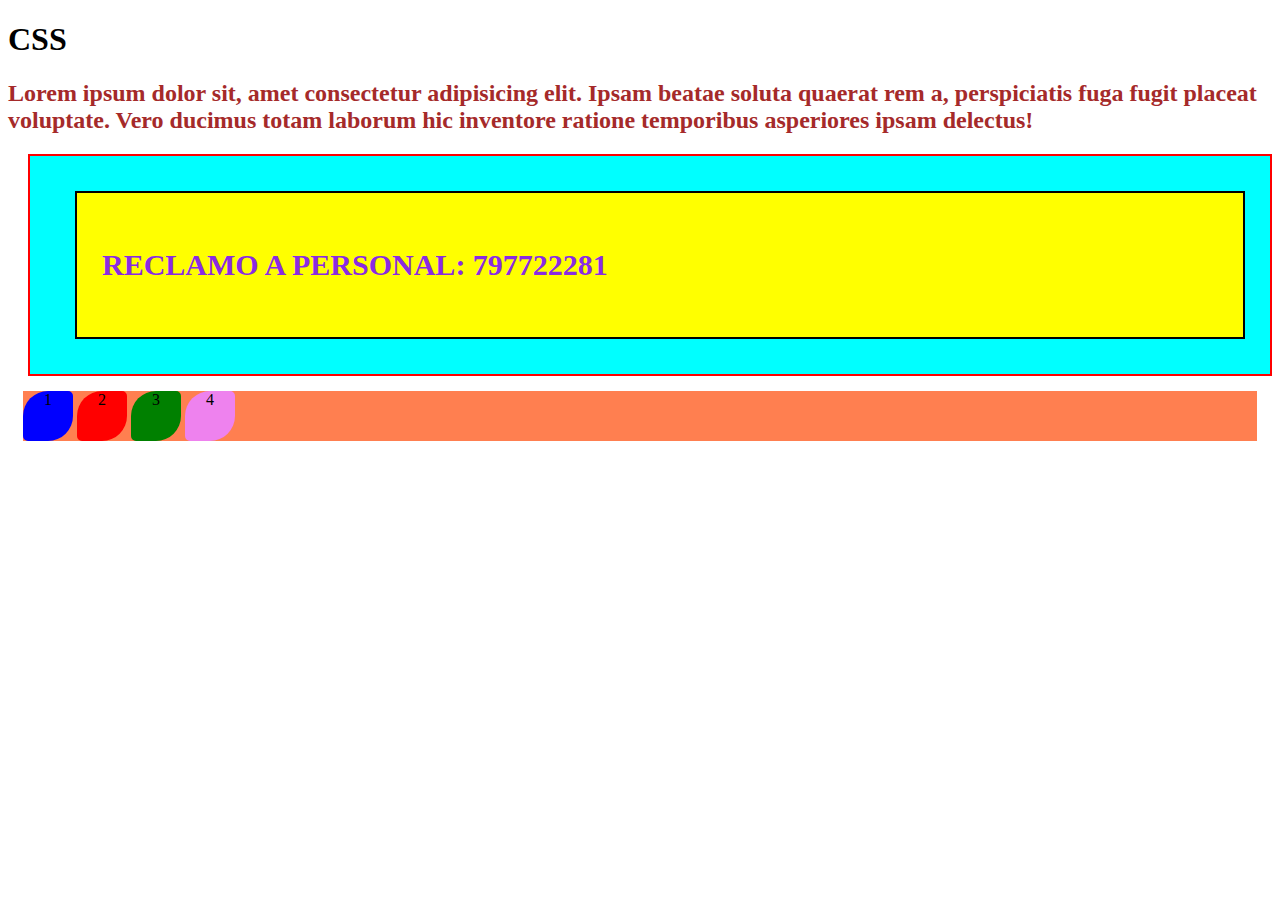
<file: pages/css.html>
<!DOCTYPE html>
<html lang="en">
<head>
    <meta charset="UTF-8">
    <meta http-equiv="X-UA-Compatible" content="IE=edge">
    <meta name="viewport" content="width=device-width, initial-scale=1.0">
    <title>CSS - Especificidad</title>
    <link rel="stylesheet" href="../css/css.style.css">
</head>
<body>
    <header>
        <h1>CSS</h1>
    </header>
    <section>
            <h2 id="mih2" class="mih2clase" style="color:blue;">Lorem ipsum dolor sit, amet consectetur adipisicing elit. Ipsam beatae soluta quaerat rem a, perspiciatis fuga fugit placeat voluptate. Vero ducimus totam laborum hic inventore ratione temporibus asperiores ipsam delectus!</h2>
    </section>
    <!--MODELO DE CAJA-->
    <div class="cajaexterna">
        <div class="cajainterna">
            <p>RECLAMO A PERSONAL: 797722281</p>
        </div>
    </div>

    <div class="contenedor">
        <div class="caja" style="background-color: blue;">1</div>
        <div class="caja" style="background-color: red;">2</div>
        <div class="caja" style="background-color: green;">3</div>
        <div class="caja" style="background-color: violet;">4</div>
    </div>
</body>
</html>
</file>
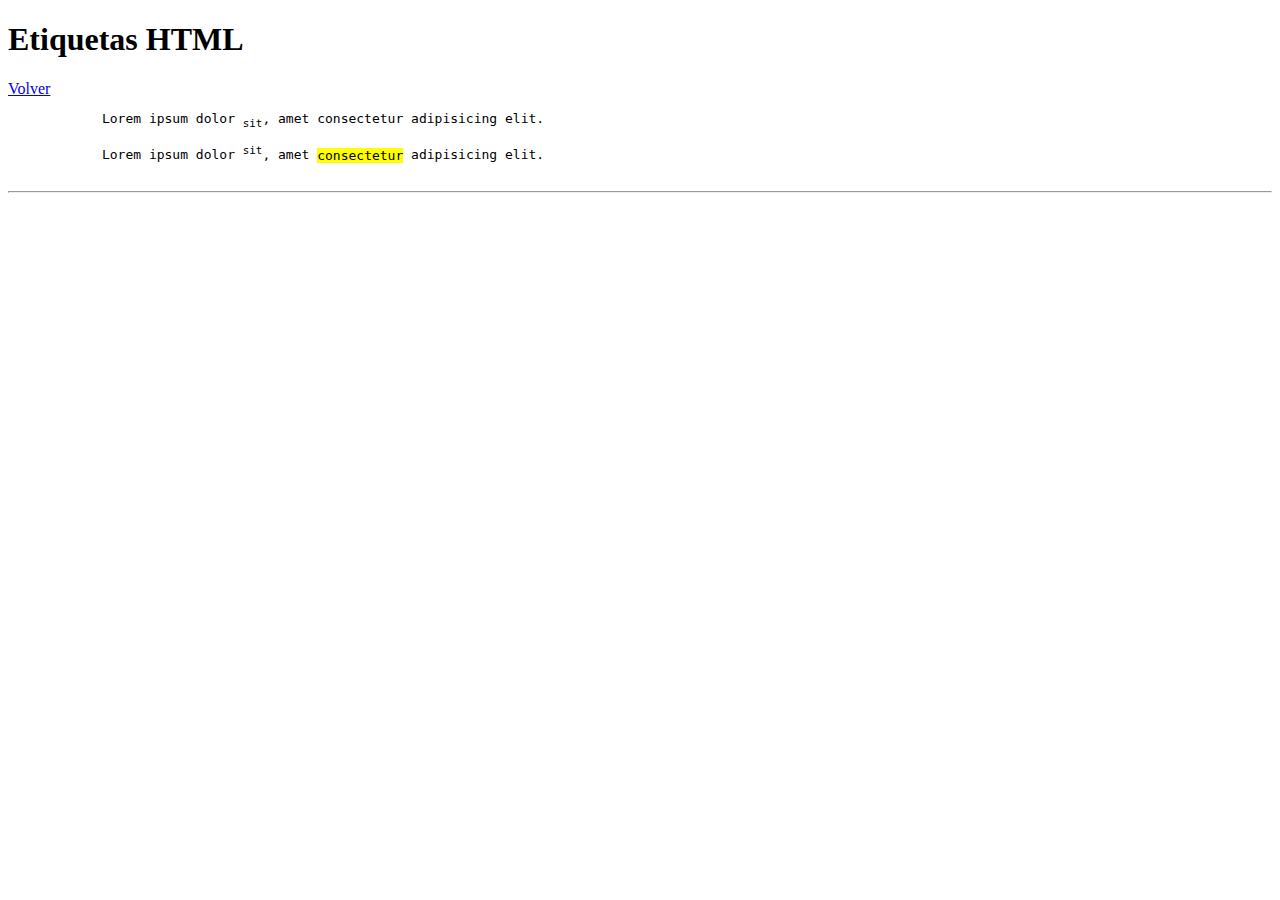
<file: pages/etiquetas.html>
<!DOCTYPE html>
<html lang="en">
<head>
    <meta charset="UTF-8">
    <meta http-equiv="X-UA-Compatible" content="IE=edge">
    <meta name="viewport" content="width=device-width, initial-scale=1.0">
    <title>Etiquetas HTML</title>
</head>
<body>
    <header>
        <h1>Etiquetas HTML</h1>
        <nav>
            <a href="../index.html">Volver</a>
        </nav>
    </header>
    <main>
        <pre>
            Lorem ipsum dolor <sub>sit</sub>, amet consectetur adipisicing elit. <br>
            Lorem ipsum dolor <sup>sit</sup>, amet <mark>consectetur</mark> adipisicing elit.
        </pre>
        <hr>
    </main>
</body>
</html>
</file>
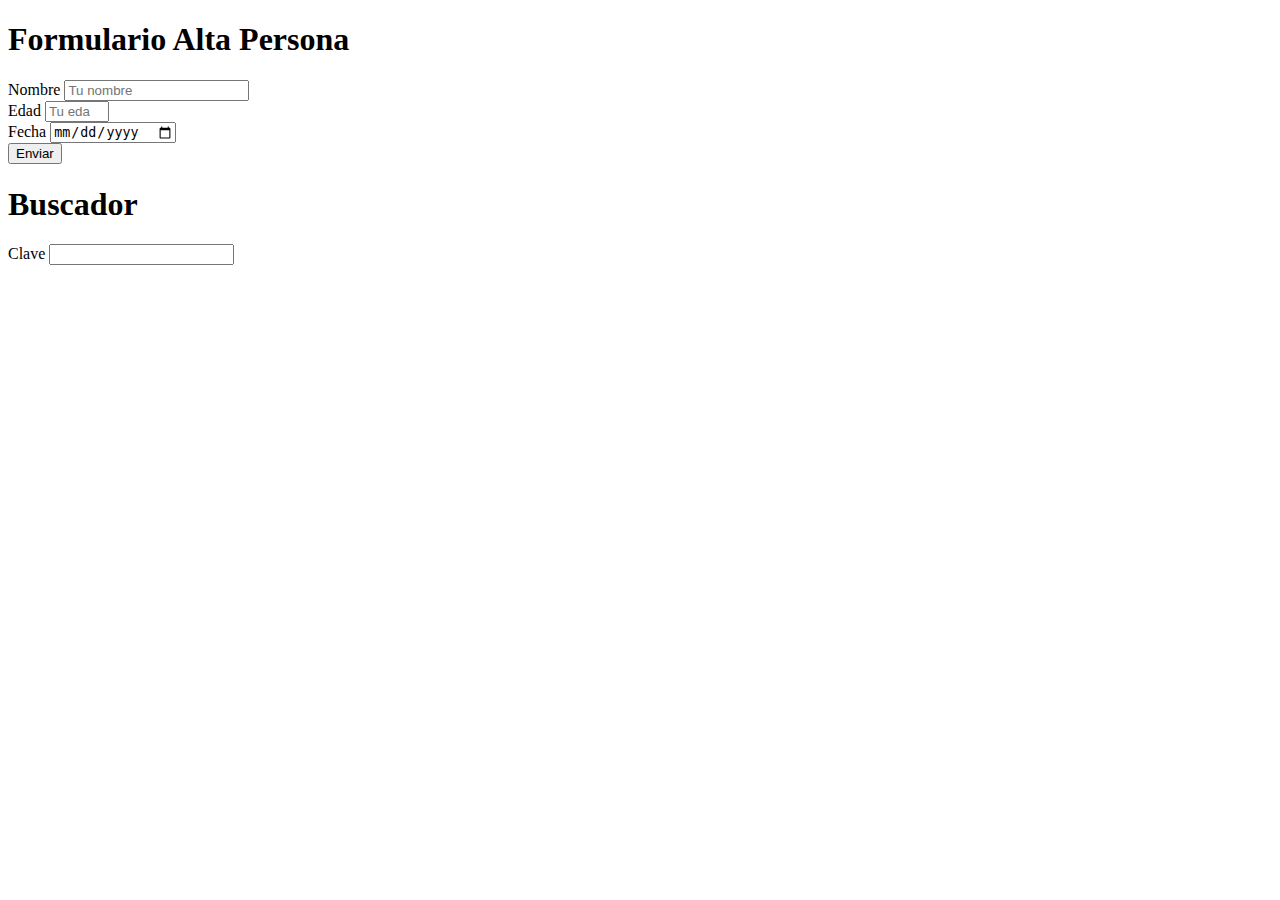
<file: pages/forms.html>
<!DOCTYPE html>
<html lang="en">
<head>
    <meta charset="UTF-8">
    <meta http-equiv="X-UA-Compatible" content="IE=edge">
    <meta name="viewport" content="width=device-width, initial-scale=1.0">
    <title>Formularios</title>
</head> 
<body>
    <main>
        <section>
            <h1>Formulario Alta Persona</h1>
            <form action="GET">
                <label for="txtNombre">Nombre</label>
                <input id="txtNombre" type="text" placeholder="Tu nombre">
                <br>
                <label for="edad">Edad</label>
                <input id="edad" type="number" min=0 max=100 placeholder="Tu edad">
                <br>
                <label for="fechaNac">Fecha</label>
                <input id="fechaNac" type="date">
                <br>
                <button submit="#">Enviar</button>
            </form>
        </section>
        <section>
            <h1>Buscador</h1>
            <form action="GET">
                <label for="Buscador">Clave</label>
                <input type="search">
            </form>
        </section>
    </main>
</body>
</html>
</file>
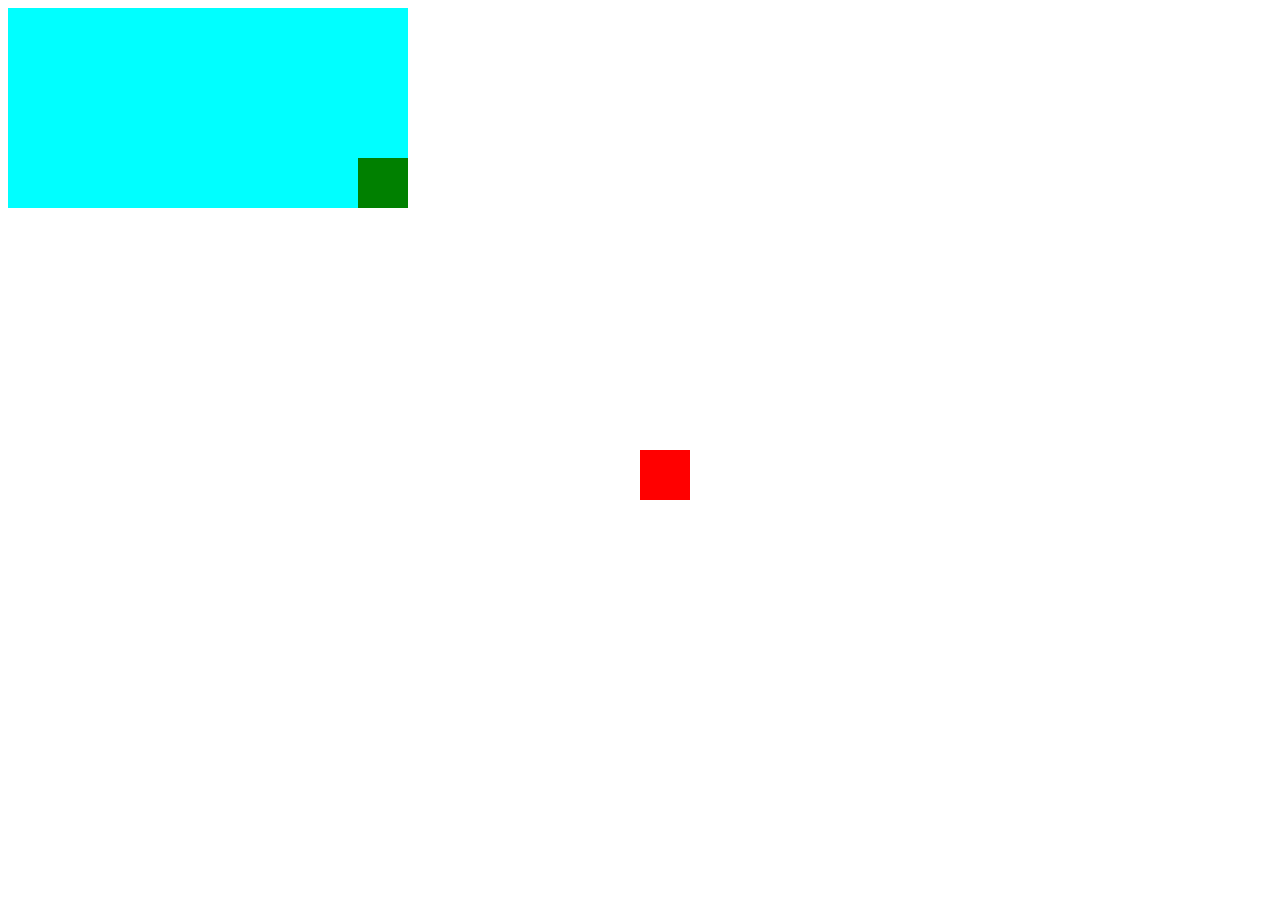
<file: pages/positions.html>
<!DOCTYPE html>
<html lang="en">
<head>
    <meta charset="UTF-8">
    <meta http-equiv="X-UA-Compatible" content="IE=edge">
    <meta name="viewport" content="width=device-width, initial-scale=1.0">
    <title>Positions</title>
    <link rel="stylesheet" href="../css/positions.style.css">
</head>
<body>
    <main>
        <div class="positions"></div>
            <div class="positionsRelativeWrapper">
                <div class="positionsAbsolute"></div>
            </div>
    </main>
</body>
</html>
</file>
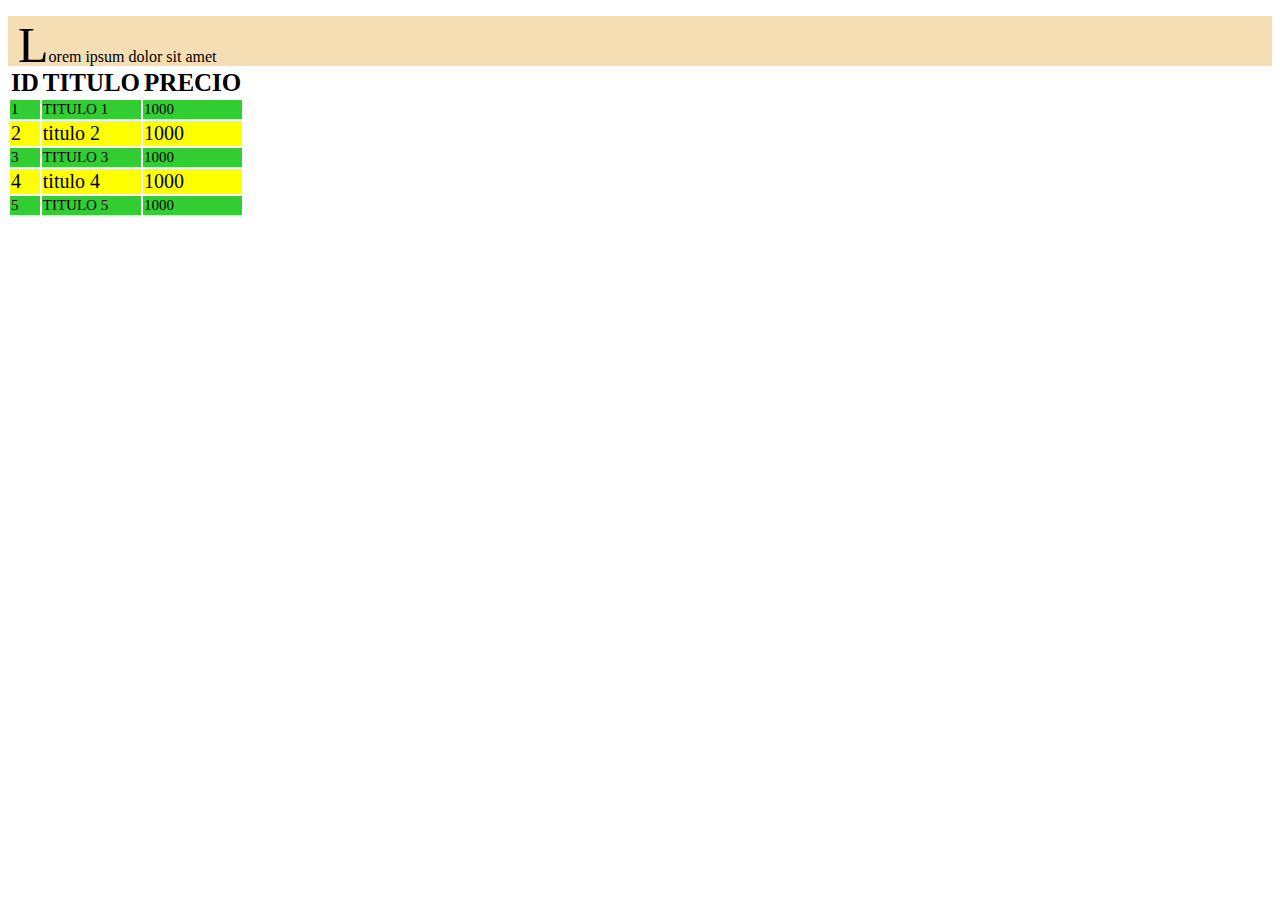
<file: pages/selectoresAvanzados.html>
<!DOCTYPE html>
<html lang="en">
<head>
    <meta charset="UTF-8">
    <meta http-equiv="X-UA-Compatible" content="IE=edge">
    <meta name="viewport" content="width=device-width, initial-scale=1.0">
    <title>Selectores Avanzados</title>
    <link rel="stylesheet" href="../css/selectoresAvanzados.style.css">
</head>
<body>
    <section class="link">
        <p>Lorem ipsum dolor sit amet</p>
    </section>
    <table>
         <thead>
            <tr>
                <th>
                    ID
                </th>
                <th>
                    TITULO
                </th>
                <th>
                    PRECIO
                </th>
            </tr>
        </thead>
        <tbody>
            <tr>
                <td>
                    1
                </td>
                <td>
                    TITULO 1
                </td>
                <td>
                    1000
                </td>
            </tr>
            <tr>
                <td>
                    2
                </td>
                <td>
                    TITULO 2
                </td>
                <td>
                    1000
                </td>
            </tr>
            <tr>
                <td>
                    3
                </td>
                <td>
                    TITULO 3
                </td>
                <td>
                    1000
                </td>
            </tr>
            <tr>
                <td>
                    4
                </td>
                <td>
                    TITULO 4
                </td>
                <td>
                    1000
                </td>
            </tr>
            <tr>
                <td>
                    5
                </td>
                <td>
                    TITULO 5
                </td>
                <td>
                    1000
                </td>
            </tr>
        </tbody>
    </table>
</body>
</html>
</file>
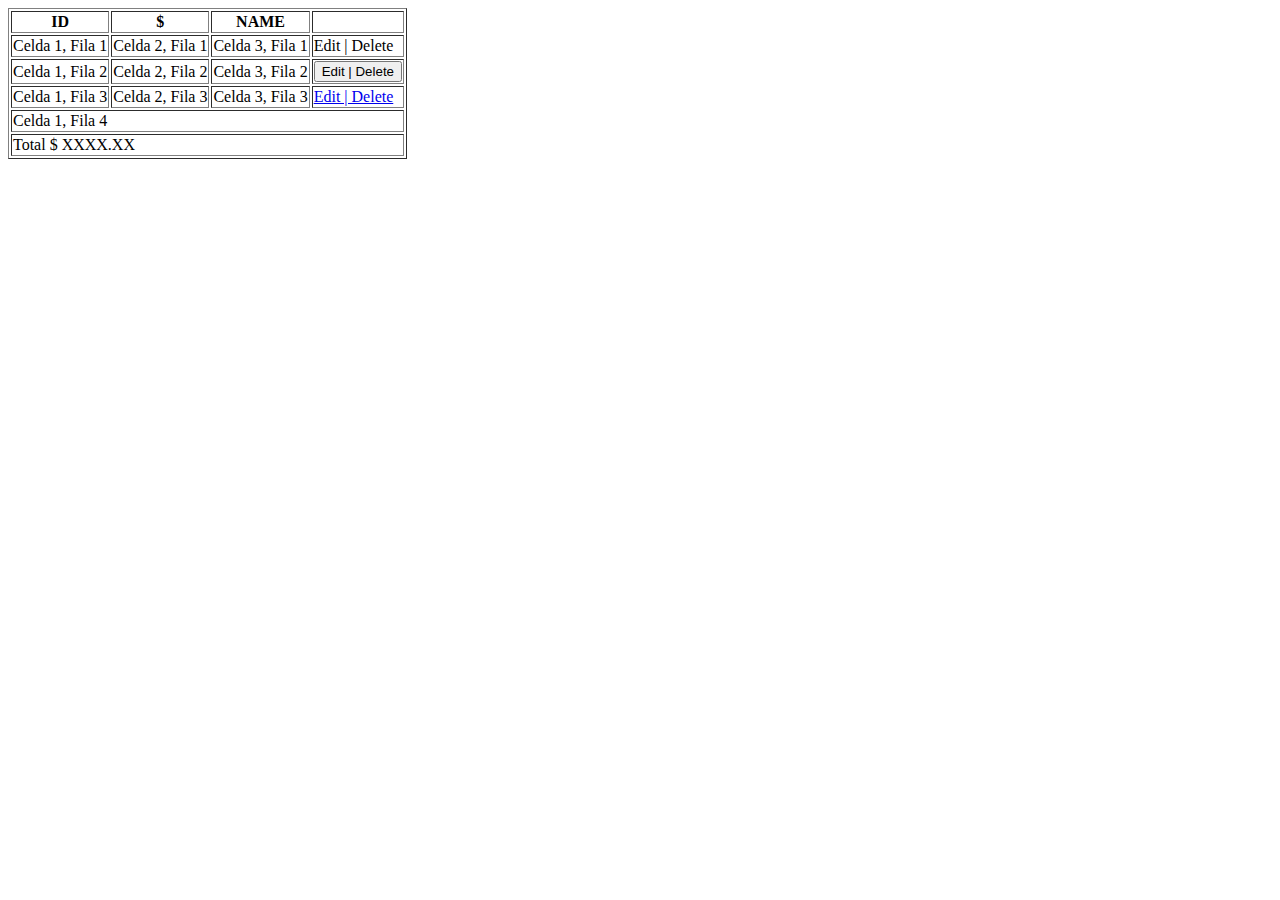
<file: pages/tables.html>
<!DOCTYPE html>
<html lang="en">
<head>
    <meta charset="UTF-8">
    <meta http-equiv="X-UA-Compatible" content="IE=edge">
    <meta name="viewport" content="width=device-width, initial-scale=1.0">
    <title>Tablas</title>
</head>
<body>
    <main>
        <section>
                <table id="MiTabla" border="1">
                    <tr>
                        <th>ID</th>
                        <th>$</th>
                        <th>NAME</th>
                        <th>&nbsp;</th>
                    </tr>
                    <tbody>
                    <tr>
                        <td>
                            Celda 1, Fila 1
                        </td>
                        <td>
                            Celda 2, Fila 1
                        </td>
                        <td>
                            Celda 3, Fila 1
                        </td>
                        <td>
                            Edit | Delete
                        </td>
                    </tr>
                    <tr>
                        <td>
                            Celda 1, Fila 2
                        </td>
                        <td>
                            Celda 2, Fila 2
                        </td>
                        <td>
                            Celda 3, Fila 2
                        </td>
                        <td>
                            <button>Edit | Delete</button>
                        </td>
                    </tr>
                    <tr>
                        <td>
                            Celda 1, Fila 3
                        </td>
                        <td>
                            Celda 2, Fila 3
                        </td>
                        <td>
                            Celda 3, Fila 3
                        </td>
                        <td>
                            <a href="#">Edit | Delete</a>
                        </td>
                    </tr>
                    <tr>
                        <td colspan="4">
                            Celda 1, Fila 4
                        </td>
                    </tr>
                    <tfoot>
                        <tr>
                            <td colspan="4">
                                Total $ XXXX.XX
                            </td>
                        </tr>
                    </tfoot>
                </tbody>
                </table>
        </section>
    </main>
</body>
</html>
</file>
<file: css/css.style.css>
/*REGLA SELECTOR*/
h2 {
    color: brown !important;
}

/*REGLA ID*/
#mih2 {
    color: red;
}

/*REGLA CLASE*/
.mih2clase {
    color: green;
}

/*ESPECIFICIDAD
0-inline
1-ID
2-clase
3-selector
!important
*/

.cajaexterna {
    margin-top: 10px;
    margin-bottom: 10px;
    margin-left: 20px;
    border: 2px solid red;
    padding: 25px;
    background-color: aqua;
    box-sizing: content-box;
}

.cajainterna {
    margin-top: 10px;
    margin-bottom: 10px;
    margin-left: 20px;
    border: 2px solid black;
    padding: 25px;
    background-color: yellow;
    box-sizing: content-box;
}

.cajaexterna .cajainterna p {
    font-weight: bolder;
    font-size: 30px;
    color: blueviolet;
}

.contenedor {
    margin: 15px;
    background-color: coral;
}

.contenedor div {
    border-radius: 50% 10%;
}

.caja {
    background-color: chartreuse;
    display: inline-block;
    width: 50px;
    height: 50px;
    text-align: center;
}
</file>
<file: css/positions.style.css>
.positions {
background-color: red;
width: 50px;
height: 50px;
position: fixed;
top: 50%;
left: 50%;
}

.positionsAbsolute {
    background-color: green;
    width: 50px;
    height: 50px;
    position: absolute;
    right: 0;
    bottom: 0;
    }

    .positionsRelativeWrapper {
        background-color: aqua;
        width: 400px;
        height: 200px;
        position: relative;
        right: 0;
        }
</file>
<file: css/selectoresAvanzados.style.css>
table thead tr:first-child {
    font-size: 25px;
}

table tbody tr:last-child {
    text-transform: lowercase;
}

table tbody tr:first-child {
    text-transform: lowercase;
}

table tbody tr:nth-child(even) {
    text-transform: lowercase;
    background-color: yellow;
    font-size: 20px;
}

table tbody tr:nth-child(odd) {
    text-transform: uppercase;
    background-color: limegreen;
    font-size: 15px;
}

.link {
    height: 50px;
    padding-left: 10px;
    padding-top: 10 px;
    background-color: wheat;
}

.link p::first-letter {
    font-size: 50px;
}
</file>
